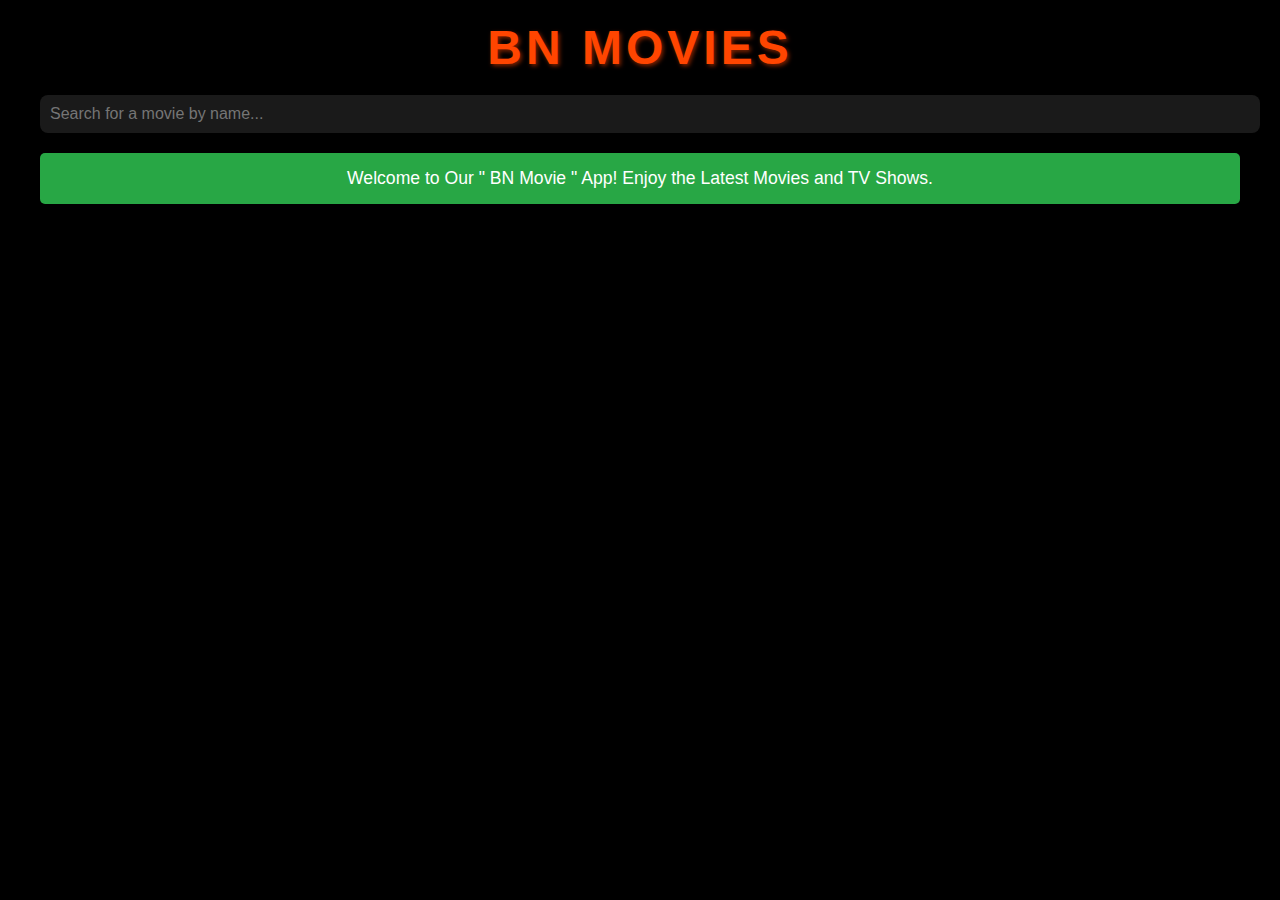
<file: index.html>
<!DOCTYPE html>
<html lang="en">
<head>
    <meta charset="UTF-8">
    <meta name="viewport" content="width=device-width, initial-scale=1.0">
    <title>Movie App - User Panel</title>
    <style>
        body {
            font-family: 'Arial', sans-serif;
            background-color: #000;
            color: #fff;
            margin: 0;
            padding: 0;
        }

        .container {
            max-width: 1200px;
            margin: 0 auto;
            padding: 20px;
        }

        .header {
            text-align: center;
            margin-bottom: 20px;
        }

        .logo {
            font-size: 3em;
            font-weight: bold;
            color: #ff4500;
            text-transform: uppercase;
            letter-spacing: 4px;
            text-shadow: 2px 2px 4px rgba(255, 69, 0, 0.5);
        }

        /* Top Category Buttons (Optional if using category sections) */
        /* .categories {
            display: grid;
            grid-template-columns: repeat(auto-fit, minmax(150px, 1fr));
            gap: 15px;
            margin-bottom: 20px;
        }

        .category-btn {
            background: linear-gradient(45deg, #ff6200, #ff4500);
            color: #fff;
            padding: 15px;
            text-align: center;
            border: none;
            border-radius: 8px;
            cursor: pointer;
            font-size: 1em;
            font-weight: bold;
            transition: transform 0.3s, box-shadow 0.3s;
        }

        .category-btn:hover {
            transform: scale(1.05);
            box-shadow: 0 4px 10px rgba(255, 69, 0, 0.5);
        } */
        /* Hide top category buttons if you want to only use the sections */
        .categories {
            display: none; /* Hide the top category buttons */
        }


        .search-section {
            margin-bottom: 20px;
        }

        .search-section input {
            width: 100%;
            padding: 10px;
            border: none;
            border-radius: 8px;
            background-color: #1a1a1a;
            color: #fff;
            font-size: 1em;
        }

        .note {
            background-color: #28a745;
            color: #fff;
            padding: 15px;
            text-align: center;
            border-radius: 5px;
            margin-bottom: 20px;
            font-size: 1.1em;
        }

        /* Styles for Category Sections */
        .category-section {
            margin-bottom: 30px;
        }

        .category-header {
            display: flex;
            justify-content: space-between;
            align-items: center;
            margin-bottom: 15px;
            padding-left: 10px; /* Align with movie cards padding */
        }

        .category-header h2 {
            font-size: 1.8em;
            color: #ff6200;
            margin: 0;
            display: flex;
            align-items: center;
            text-shadow: 1px 1px 3px rgba(255, 69, 0, 0.7);
        }

        .category-header h2::before {
            content: '🔥'; /* Or any relevant icon */
            margin-right: 10px;
            font-size: 1.2em; /* Adjust size of icon */
        }

        .see-all-btn {
            background-color: #e50914; /* Netflix red */
            color: #fff;
            padding: 8px 15px;
            border: none;
            border-radius: 4px;
            cursor: pointer;
            font-size: 0.9em;
            transition: background-color 0.3s;
        }

        .see-all-btn:hover {
            background-color: #ff1a23;
        }

        /* Navigation arrows (Optional - more complex with JS) */
        /* .nav-arrows button {
            background: rgba(0, 0, 0, 0.5);
            border: none;
            color: white;
            padding: 10px;
            cursor: pointer;
            margin: 0 5px;
        } */


        .movie-row {
            display: flex;
            overflow-x: auto; /* Enable horizontal scrolling */
            gap: 15px; /* Space between movie cards */
            padding-bottom: 15px; /* Space for scrollbar */
            /* Style scrollbar */
            scrollbar-width: thin; /* Firefox */
            scrollbar-color: #ff4500 #1a1a1a; /* Firefox thumb and track */
        }

        .movie-row::-webkit-scrollbar {
            height: 8px;
        }

        .movie-row::-webkit-scrollbar-track {
            background: #1a1a1a;
            border-radius: 10px;
        }

        .movie-row::-webkit-scrollbar-thumb {
            background: #ff4500;
            border-radius: 10px;
        }

        .movie-row::-webkit-scrollbar-thumb:hover {
            background: #ff6200;
        }


        .movie-card {
            background-color: #1a1a1a;
            border-radius: 8px;
            overflow: hidden;
            transition: transform 0.3s;
            flex: 0 0 auto; /* Prevent shrinking/growing, base size on width */
            width: 180px; /* Fixed width for card in row */
            position: relative; /* Needed for absolute positioning of labels */
        }

        .movie-card:hover {
            transform: translateY(-5px);
        }

        .movie-card img {
            width: 100%;
            height: 260px; /* Adjust height to fit width */
            object-fit: cover;
        }

        .movie-card .info {
            padding: 10px;
        }

         /* Quality Label Style */
        .quality-label {
            position: absolute;
            top: 5px;
            left: 5px;
            background-color: rgba(229, 9, 20, 0.9); /* Reddish transparent */
            color: white;
            padding: 3px 8px;
            border-radius: 4px;
            font-size: 0.8em;
            font-weight: bold;
            z-index: 10; /* Ensure it's above image */
        }


        .movie-card h3 {
            margin: 0 0 5px 0; /* Add space below title */
            font-size: 1.1em; /* Slightly smaller title in row */
            white-space: nowrap;
            overflow: hidden;
            text-overflow: ellipsis;
            color: #fff;
        }

        .movie-card p {
            margin: 2px 0; /* Less space between small text */
            font-size: 0.8em; /* Smaller text */
            color: #ccc;
        }

        .movie-card p.description {
            display: -webkit-box;
            -webkit-line-clamp: 2;
            -webkit-box-orient: vertical;
            overflow: hidden;
             /* Hide description in row view for brevity */
            display: none;
        }

        .movie-card .buttons {
            display: flex;
            gap: 5px; /* Smaller gap between buttons */
            margin-top: 8px; /* Less space above buttons */
        }

        .movie-card button {
            flex: 1;
            padding: 8px; /* Smaller padding */
            border: none;
            border-radius: 4px; /* Smaller radius */
            cursor: pointer;
            font-size: 0.8em; /* Smaller font */
            font-weight: bold;
            transition: transform 0.3s, box-shadow 0.3s;
        }

        .movie-card .watch-btn {
            background: linear-gradient(45deg, #28a745, #218838);
            color: #fff;
        }

        .movie-card .watch-btn:hover {
            transform: scale(1.03); /* Slightly smaller scale effect */
            box-shadow: 0 2px 8px rgba(40, 167, 69, 0.5);
        }

        .movie-card .download-btn {
            background: linear-gradient(45deg, #ff6200, #ff4500);
            color: #fff;
        }

        .movie-card .download-btn:hover {
            transform: scale(1.03); /* Slightly smaller scale effect */
            box-shadow: 0 2px 8px rgba(255, 69, 0, 0.5);
        }

        /* Style for grid view when filtering/searching (Optional) */
         .movie-grid-filtered {
            display: grid;
            grid-template-columns: repeat(auto-fit, minmax(180px, 1fr)); /* Responsive grid */
            gap: 20px;
            margin-top: 20px;
         }
         .movie-grid-filtered .movie-card {
             width: auto; /* Let grid manage width */
             flex: unset;
         }
         .movie-grid-filtered .movie-card .info p.description {
             display: -webkit-box; /* Show description in grid view */
         }

    </style>
</head>
<body>
    <div class="container">
        <div class="header">
            <div class="logo">BN MOVIES</div>
        </div>

        <!-- Top Category Buttons (Hidden as per example image) -->
        <div id="category-container" class="categories">
            <!-- Categories will be dynamically populated -->
        </div>

        <div class="search-section">
            <input type="text" id="searchInput" placeholder="Search for a movie by name...">
        </div>

        <div class="note">
            Welcome to Our " BN Movie " App! Enjoy the Latest Movies and TV Shows.
        </div>
           <!-- Container for Category Sections or Filtered Results -->
        <div id="category-sections">
            <!-- Category sections (Bangla, Hindi Dubbed, WEB Series etc.) will be dynamically populated here -->
        </div>

        <!-- You might keep a separate container for search results if you don't want to replace category sections -->
        <!-- <div id="search-results" class="movie-grid-filtered" style="display: none;"></div> -->
<ins style="width: 0px;height:0px" data-width="0" data-height="0" class="ica96c5ba9a" data-domain="//data963.click" data-affquery="/420dacb865ce5f13f735/ca96c5ba9a/?placementName=default"><script src="//data963.click/js/responsive.js"

    </div>

    <script type="module">
        import { initializeApp } from "https://www.gstatic.com/firebasejs/10.13.2/firebase-app.js";
        import { getFirestore, collection, getDocs } from "https://www.gstatic.com/firebasejs/10.13.2/firebase-firestore.js";

        const firebaseConfig = {
            apiKey: "AIzaSyBt4QXKF2bxniZQJOSuVar-0chhj_e_xT8",
            authDomain: "e-commerce-store-9f306.firebaseapp.com", // Replace with your actual Firebase Auth Domain
            projectId: "e-commerce-store-9f306", // Replace with your actual Firebase Project ID
            storageBucket: "e-commerce-store-9f306.firebasestorage.app", // Replace with your actual Firebase Storage Bucket
            messagingSenderId: "125749736362", // Replace with your actual Firebase Messaging Sender ID
            appId: "1:125749736362:web:31706d499c4027d62e31d3" // Replace with your actual Firebase App ID
        };

        const app = initializeApp(firebaseConfig);
        const db = getFirestore(app);

        const categorySectionsContainer = document.getElementById('category-sections');
        // const categoryContainer = document.getElementById('category-container'); // Keep if you want top buttons
        const searchInput = document.getElementById('searchInput');
        let allMovies = []; // Store all movies globally

        async function loadMovies() {
            try {
                const querySnapshot = await getDocs(collection(db, "movies"));
                allMovies = []; // Clear previous movies
                const moviesByCategory = {}; // Object to group movies by category

                querySnapshot.forEach((doc) => {
                    const movie = { id: doc.id, ...doc.data() };
                    allMovies.push(movie);

                    // Group movies by category
                    const category = movie.category || 'Other';
                    if (!moviesByCategory[category]) {
                        moviesByCategory[category] = [];
                    }
                    moviesByCategory[category].push(movie);
                });

                displayCategorySections(moviesByCategory);
                // populateCategories(Object.keys(moviesByCategory)); // Populate top buttons if needed

            } catch (error) {
                console.error("Error loading movies: ", error);
                 categorySectionsContainer.innerHTML = '<p>Error loading movies.</p>'; // Display error to user
            }
        }

        function createMovieCardElement(movie, isGridView = false) {
             const movieCard = document.createElement('div');
             movieCard.classList.add('movie-card');
             if(isGridView) {
                 // Add a class if this card is part of a grid (e.g., search results or See All view)
                 // This allows CSS to change its layout (e.g., show description)
                 movieCard.classList.add('grid-item');
             }

             // Optional: Add quality label if 'quality' field exists in movie data
             const qualityLabel = movie.quality ? `<div class="quality-label">${movie.quality}</div>` : '';


             movieCard.innerHTML = `
                 ${qualityLabel}
                 <img src="${movie.posterUrl || 'https://via.placeholder.com/300x280?text=No+Image'}" alt="${movie.title}">
                 <div class="info">
                     <h3>${movie.title}</h3>
                     <p>${movie.category || 'Unknown'}</p>
                     <!-- Description hidden by default in CSS, shown in grid-item -->
                     <p class="description">${movie.description || 'No description available'}</p>
                     <div class="buttons">
                         <button class="watch-btn" onclick="window.open('${movie.movieUrl || '#'}', '_blank')">Watch</button>
                         <button class="download-btn" onclick="window.location.href='${movie.movieUrl || '#'}'">Download</button>
                     </div>
                 </div>
             `;
             return movieCard;
         }

        function displayCategorySections(moviesByCategory) {
             categorySectionsContainer.innerHTML = ''; // Clear previous content

             // Sort categories alphabetically, maybe put "Latest" or a specific category first
             const sortedCategories = Object.keys(moviesByCategory).sort();

             sortedCategories.forEach(category => {
                 const movies = moviesByCategory[category];
                 if (!movies || movies.length === 0) return; // Skip empty categories

                 const section = document.createElement('section');
                 section.classList.add('category-section');

                 const header = document.createElement('div');
                 header.classList.add('category-header');
                 header.innerHTML = `
                     <h2>${category}</h2>
                     <button class="see-all-btn" data-category="${category}">See All</button>
                     <!-- Optional: Add navigation arrows here if implementing carousel -->
                     <!-- <div class="nav-arrows">
                         <button><</button>
                         <button>></button>
                     </div> -->
                 `;

                 const movieRow = document.createElement('div');
                 movieRow.classList.add('movie-row');

                 // Display a subset or all movies in the row (for simplicity, showing all in row)
                 // In a real app, you might limit this to a few and use JS for scrolling
                 movies.forEach(movie => {
                     const movieCard = createMovieCardElement(movie);
                     movieRow.appendChild(movieCard);
                 });

                 section.appendChild(header);
                 section.appendChild(movieRow);
                 categorySectionsContainer.appendChild(section);
             });

            // Add event listeners to See All buttons *after* they are added to the DOM
            document.querySelectorAll('.see-all-btn').forEach(button => {
                button.addEventListener('click', (event) => {
                    const category = event.target.getAttribute('data-category');
                    filterAndDisplayCategory(category);
                });
            });
         }

         // Function to display movies for a specific category in a grid view (like "See All" page)
         function filterAndDisplayCategory(category) {
             categorySectionsContainer.innerHTML = ''; // Clear category sections

             const filteredMovies = allMovies.filter(movie => movie.category === category);

             const section = document.createElement('section');
             section.classList.add('category-section'); // Use section for structure

             const header = document.createElement('div');
             header.classList.add('category-header');
              // Add a back button or "All Categories" button here
             header.innerHTML = `
                  <h2>${category} Movies</h2>
                  <button class="see-all-btn" onclick="loadMovies()">All Categories</button>
              `;
             section.appendChild(header);


             const movieGrid = document.createElement('div');
             movieGrid.classList.add('movie-grid-filtered'); // Use the grid style

             if (filteredMovies.length > 0) {
                 filteredMovies.forEach(movie => {
                     // Pass true to indicate grid view, potentially changing card style
                     const movieCard = createMovieCardElement(movie, true);
                     movieGrid.appendChild(movieCard);
                 });
             } else {
                 movieGrid.innerHTML = '<p>No movies found in this category.</p>';
             }

            section.appendChild(movieGrid);
            categorySectionsContainer.appendChild(section);

            // Optional: Scroll to the top of the results
            window.scrollTo({ top: 0, behavior: 'smooth' });
         }

         // Function to handle search
         function searchMovies() {
            const searchTerm = searchInput.value.toLowerCase().trim();
            categorySectionsContainer.innerHTML = ''; // Clear category sections

            if (searchTerm === '') {
                loadMovies(); // Load all category sections if search is empty
                return;
            }

            const filteredMovies = allMovies.filter(movie =>
                movie.title && movie.title.toLowerCase().includes(searchTerm) ||
                movie.description && movie.description.toLowerCase().includes(searchTerm) ||
                movie.category && movie.category.toLowerCase().includes(searchTerm)
            );

            const section = document.createElement('section');
            section.classList.add('category-section'); // Use section for structure

            const header = document.createElement('div');
             header.classList.add('category-header');
             header.innerHTML = `
                  <h2>Search Results for "${searchTerm}"</h2>
                   <button class="see-all-btn" onclick="loadMovies()">All Categories</button>
              `;
            section.appendChild(header);

            const movieGrid = document.createElement('div');
            movieGrid.classList.add('movie-grid-filtered'); // Use the grid style

            if (filteredMovies.length > 0) {
                filteredMovies.forEach(movie => {
                     // Pass true to indicate grid view
                    const movieCard = createMovieCardElement(movie, true);
                    movieGrid.appendChild(movieCard);
                });
            } else {
                movieGrid.innerHTML = '<p>No movies found matching your search.</p>';
            }
            section.appendChild(movieGrid);
            categorySectionsContainer.appendChild(section);

            // Optional: Scroll to the top of the results
            window.scrollTo({ top: 0, behavior: 'smooth' });
         }


        searchInput.addEventListener('input', searchMovies); // Use 'input' for live search

        window.onload = loadMovies; // Initial load of all movies grouped by category


        // If you decide to use the top category buttons for filtering the page
        // function populateCategories(categories) {
        //     categoryContainer.innerHTML = '';
        //     // Add "All" button
        //      const allButton = document.createElement('button');
        //      allButton.classList.add('category-btn');
        //      allButton.textContent = 'All';
        //      allButton.addEventListener('click', loadMovies); // Load all sections
        //      categoryContainer.appendChild(allButton);

        //     categories.forEach(category => {
        //         const button = document.createElement('button');
        //         button.classList.add('category-btn');
        //         button.setAttribute('data-category', category);
        //         button.textContent = category;
        //         button.addEventListener('click', () => filterAndDisplayCategory(category)); // Filter to specific category grid
        //         categoryContainer.appendChild(button);
        //     });
        // }


        // Expose functions if needed globally (though event listeners are preferred)
        // window.filterAndDisplayCategory = filterAndDisplayCategory; // See All button uses this now via listener
        // window.searchMovies = searchMovies; // Search input uses this now via listener

    </script>
</body>
</html>
</file>
